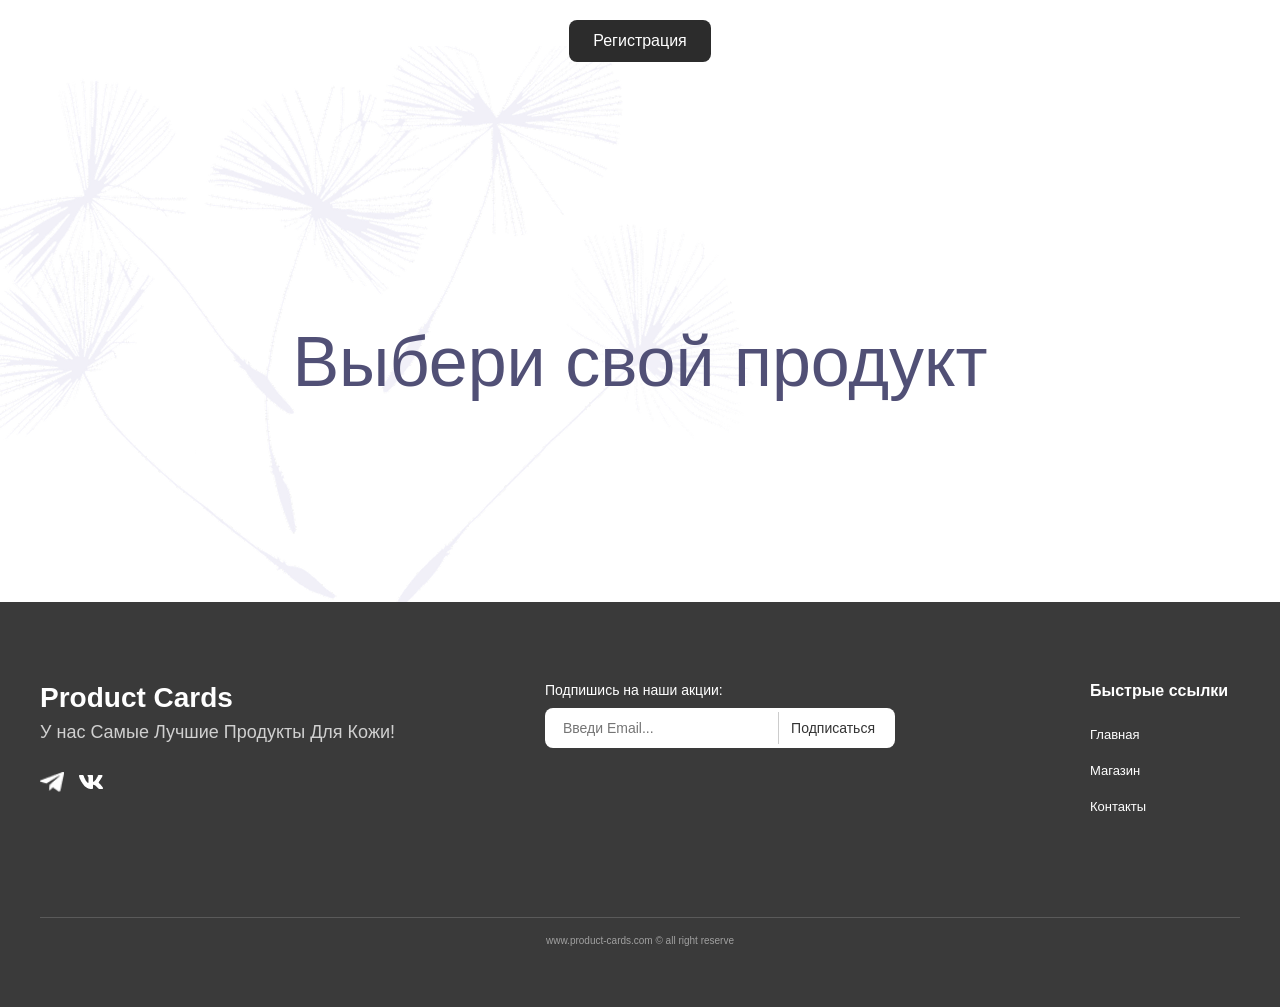
<file: index.html>
<!doctype html>
<html lang="ru">
  <head>
    <meta charset="UTF-8" />
    <meta name="viewport" content="width=device-width, initial-scale=1.0" />
    <title>Каталог</title>
    <link rel="stylesheet" href="style.css" />
  </head>
  <body>
    <button class="register-btn" id="open-modal-btn">Регистрация</button>

    <h1 class="page__title">Выбери свой продукт</h1>
    <div class="page"></div>

    <footer class="footer">
      <div class="footer__top">
        <div class="footer__info">
          <h3 class="footer__title">Product Cards</h3>
          <p class="footer__subtitle">У нас Самые Лучшие Продукты Для Кожи!</p>
          <div class="footer__socials">
            <a href="#" class="footer__social-link">
              <img src="img/telegram.png" alt="Telegram" />
            </a>
            <a href="#" class="footer__social-link">
              <img src="img/vk.png" alt="Вконтакте" />
            </a>
          </div>
        </div>

        <div class="footer__subscribe">
          <label for="email-input" class="footer__subscribe-label">
            Подпишись на наши акции:
          </label>
          <form class="footer__form" id="subscribe-form">
            <input
              type="email"
              id="email-input"
              name="email"
              class="footer__input"
              placeholder="Введи Email..."
              required
              autocomplete="email"
            />
            <button type="submit" class="footer__button">Подписаться</button>
          </form>
        </div>

        <nav class="footer__nav">
          <h3 class="footer__nav-title">Быстрые ссылки</h3>
          <ul class="footer__nav-list">
            <li class="footer__nav-item">
              <a href="#" class="footer__nav-link">Главная</a>
            </li>
            <li class="footer__nav-item">
              <a href="#" class="footer__nav-link">Магазин</a>
            </li>
            <li class="footer__nav-item">
              <a href="#" class="footer__nav-link">Контакты</a>
            </li>
          </ul>
        </nav>
      </div>
      <div class="footer__bottom">
        <hr class="footer__divider" />
        <p class="footer__copyright">
          <small>www.product-cards.com © all right reserve</small>
        </p>
      </div>
    </footer>

    <div class="modal" id="modal">
      <div class="overlay"></div>
      <div class="modal__content">
        <button class="modal__close" id="close-modal-btn">✕</button>
        <h2 class="modal__title">Регистрация</h2>

        <form class="modal__form" id="register-form" novalidate>
          <div class="modal__field">
            <label for="name" class="modal__label">Имя</label>
            <input
              type="text"
              id="name"
              name="name"
              class="modal__input"
              placeholder="Введите имя"
              required
            />
          </div>

          <div class="modal__field">
            <label for="surname" class="modal__label">Фамилия</label>
            <input
              type="text"
              id="surname"
              name="surname"
              class="modal__input"
              placeholder="Введите фамилию"
              required
            />
          </div>

          <div class="modal__field">
            <label for="birth-date" class="modal__label">Дата рождения</label>
            <input
              type="date"
              id="birth-date"
              name="birthDate"
              class="modal__input"
              required
            />
          </div>

          <div class="modal__field">
            <label for="login" class="modal__label">Логин</label>
            <input
              type="text"
              id="login"
              name="login"
              class="modal__input"
              placeholder="Придумайте логин"
              required
            />
          </div>

          <div class="modal__field">
            <label for="password" class="modal__label">Пароль</label>
            <input
              type="password"
              id="password"
              name="password"
              class="modal__input"
              placeholder="Минимум 6 символов"
              minlength="6"
              required
            />
          </div>

          <div class="modal__field">
            <label for="confirm-password" class="modal__label"
              >Повтор пароля</label
            >

            <input
              type="password"
              id="confirm-password"
              name="confirmPassword"
              class="modal__input"
              placeholder="Повторите пароль"
              minlength="6"
              required
            />
          </div>
          <button type="submit" class="modal__submit">
            Зарегистрироваться
          </button>
        </form>
      </div>
    </div>
    <script type="module" src="homework-10.js"></script>
    <script src="homework-11.js"></script>
  </body>
</html>
</file>
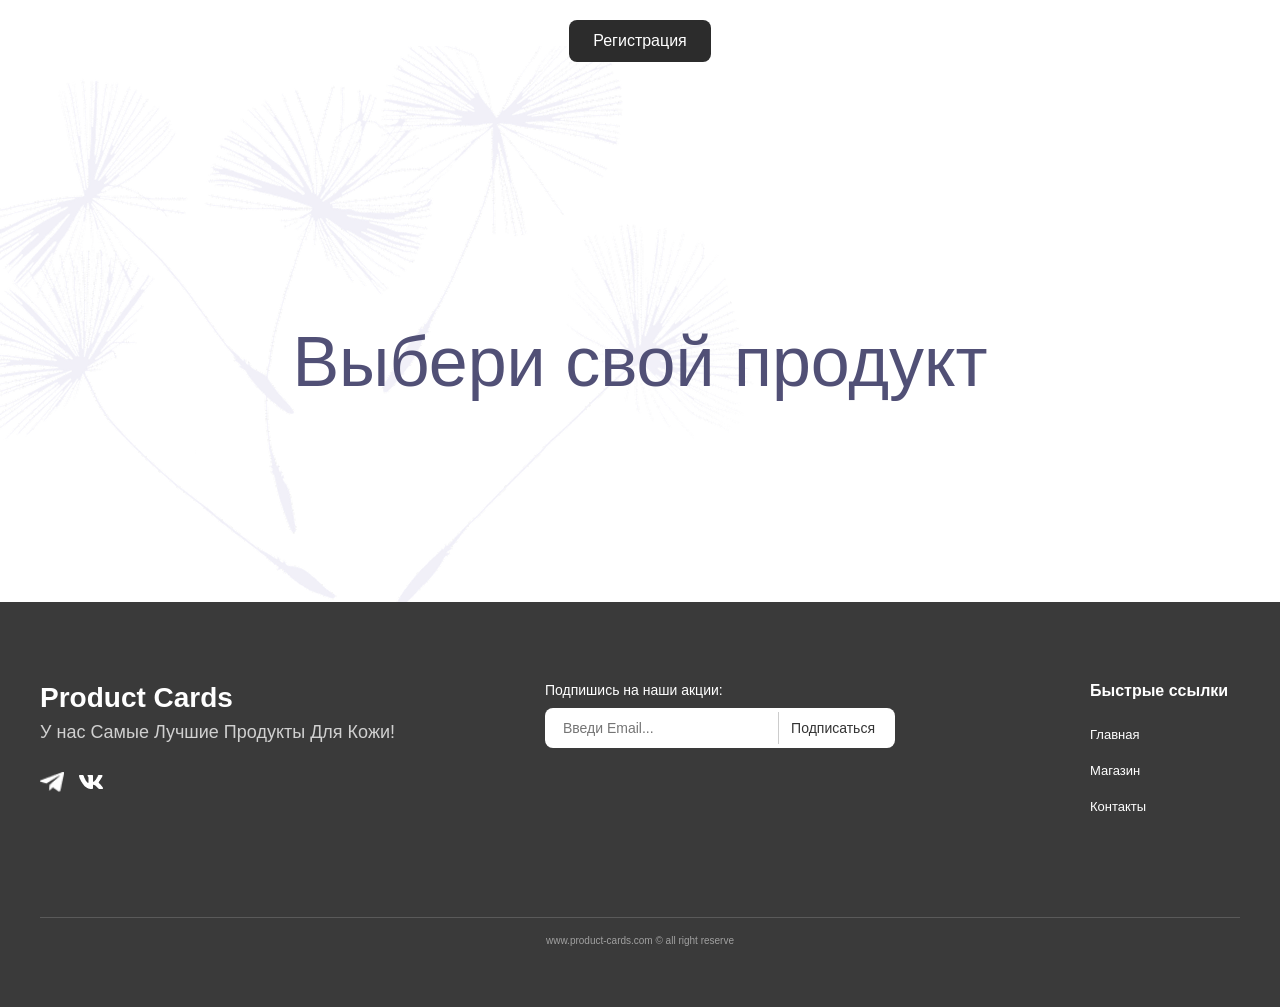
<file: homework-12/index.html>
<!DOCTYPE html>
<html lang="ru">
  <head>
    <meta charset="UTF-8" />
    <meta name="viewport" content="width=device-width, initial-scale=1.0" />
    <title>Homework-12</title>
    <link rel="stylesheet" href="style.css" />
  </head>
  <body>
    <button class="register-btn" id="open-modal-btn">Регистрация</button>

    <h1 class="page__title">Выбери свой продукт</h1>
    <div class="page"></div>

    <footer class="footer">
      <div class="footer__top">
        <div class="footer__info">
          <h3 class="footer__title">Product Cards</h3>
          <p class="footer__subtitle">У нас Самые Лучшие Продукты Для Кожи!</p>
          <div class="footer__socials">
            <a href="#" class="footer__social-link">
              <img src="img/telegram.png" alt="Telegram" />
            </a>
            <a href="#" class="footer__social-link">
              <img src="img/vk.png" alt="Вконтакте" />
            </a>
          </div>
        </div>

        <div class="footer__subscribe">
          <label for="email-input" class="footer__subscribe-label">
            Подпишись на наши акции:
          </label>
          <form class="footer__form" id="subscribe-form">
            <input
              type="email"
              id="email-input"
              name="email"
              class="footer__input"
              placeholder="Введи Email..."
              required
              autocomplete="email"
            />
            <button type="submit" class="footer__button">Подписаться</button>
          </form>
        </div>

        <nav class="footer__nav">
          <h3 class="footer__nav-title">Быстрые ссылки</h3>
          <ul class="footer__nav-list">
            <li class="footer__nav-item">
              <a href="#" class="footer__nav-link">Главная</a>
            </li>
            <li class="footer__nav-item">
              <a href="#" class="footer__nav-link">Магазин</a>
            </li>
            <li class="footer__nav-item">
              <a href="#" class="footer__nav-link">Контакты</a>
            </li>
          </ul>
        </nav>
      </div>
      <div class="footer__bottom">
        <hr class="footer__divider" />
        <p class="footer__copyright">
          <small>www.product-cards.com © all right reserve</small>
        </p>
      </div>
    </footer>

    <div class="modal" id="modal">
      <div class="overlay"></div>
      <div class="modal__content">
        <button class="modal__close" id="close-modal-btn">✕</button>
        <h2 class="modal__title">Регистрация</h2>

        <form class="modal__form" id="register-form" novalidate>
          <div class="modal__field">
            <label for="name" class="modal__label">Имя</label>
            <input
              type="text"
              id="name"
              name="name"
              class="modal__input"
              placeholder="Введите имя"
              autocomplete="given-name"
              required
            />
          </div>

          <div class="modal__field">
            <label for="surname" class="modal__label">Фамилия</label>
            <input
              type="text"
              id="surname"
              name="surname"
              class="modal__input"
              placeholder="Введите фамилию"
              autocomplete="family-name"
              required
            />
          </div>

          <div class="modal__field">
            <label for="birth-date" class="modal__label">Дата рождения</label>
            <input
              type="date"
              id="birth-date"
              name="birthDate"
              class="modal__input"
              autocomplete="bday"
              required
            />
          </div>

          <div class="modal__field">
            <label for="login" class="modal__label">Логин</label>
            <input
              type="text"
              id="login"
              name="login"
              class="modal__input"
              placeholder="Придумайте логин"
              autocomplete="username"
              required
            />
          </div>

          <div class="modal__field">
            <label for="password" class="modal__label">Пароль</label>
            <input
              type="password"
              id="password"
              name="password"
              class="modal__input"
              placeholder="Минимум 6 символов"
              minlength="6"
              autocomplete="new-password"
              required
            />
          </div>

          <div class="modal__field">
            <label for="confirm-password" class="modal__label"
              >Повтор пароля</label
            >

            <input
              type="password"
              id="confirm-password"
              name="confirmPassword"
              class="modal__input"
              placeholder="Повторите пароль"
              minlength="6"
              autocomplete="new-password"
              required
            />
          </div>
          <button type="submit" class="modal__submit">
            Зарегистрироваться
          </button>
        </form>
      </div>
    </div>
    <script type="module" src="main.js"></script>
  </body>
</html>
</file>
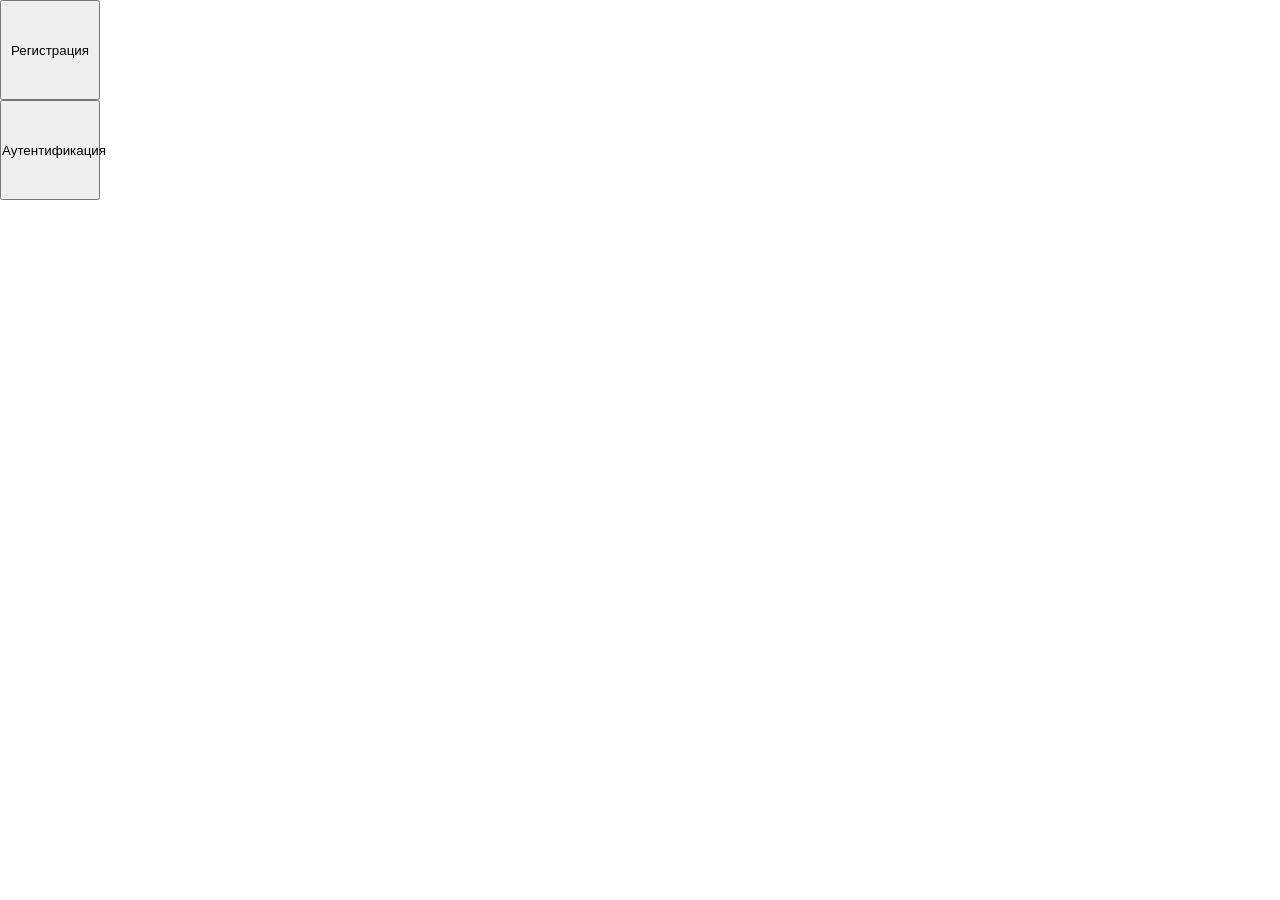
<file: homework-14/index.html>
<!doctype html>
<html lang="en">
  <head>
    <meta charset="UTF-8" />
    <meta name="viewport" content="width=device-width, initial-scale=1.0" />
    <title>Document</title>
    <link rel="stylesheet" href="style.css" />
  </head>
  <body>
    <div class="overlay" id="overlay"></div>

    <button class="button" id="registration-button">Регистрация</button>
    <button class="button" id="auth-button">Аутентификация</button>

    <div id="registration-modal" class="modal">
      <button class="modal-close-button">X</button>
      <h1>Регистрация</h1>
      <span>Пароль</span>
      <span>Повторите пароль</span>
      <span>Логин</span>
      <span>Почта</span>
    </div>

    <div id="auth-modal" class="modal">
      <button class="modal-close-button">X</button>
      <h1>Аутентификация</h1>
      <p>Логин</p>
      <p>Пароль</p>
    </div>

    <script type="module" src="script.js"></script>
  </body>
</html>
</file>
<file: style.css>
* {
  margin: 0;
  padding: 0;
  box-sizing: border-box;
}

body {
  display: flex;
  flex-wrap: wrap;
  justify-content: center;
  align-items: flex-start;
  gap: 20px;
  background-image: url("img/bg 1.png");
  background-size: auto;
  background-position: left top;
  background-repeat: no-repeat;
  min-height: 100vh;
  font-family: Arial, sans-serif;
}

.page__title {
  text-align: center;
  font-family: "Montserrat", sans-serif;
  font-size: 70px;
  font-weight: 400;
  color: #515076;
  margin-top: 220px;
  margin-bottom: 80px;
  width: 100%;
}

.page {
  display: flex;
  flex-wrap: wrap;
  justify-content: center;
  gap: 30px;
  max-width: 1140px;
  width: 100%;
  margin: 0 auto;
  padding-bottom: 80px;
}

.product-card {
  width: 340px;
  height: auto;
  padding: 25px;
  background-color: #f7f7fa;
  display: flex;
  flex-direction: column;
}

.product-card__image {
  width: 100%;
  height: auto;
  display: block;
}

.product-header {
  display: flex;
  flex-direction: column;
  gap: 5px;
  margin-top: 20px;
  margin-bottom: 15px;
}

.composition {
  margin-bottom: 25px;
}

.composition__list {
  list-style-position: inside;
  margin-left: 0;
  padding-left: 0;
}

.price {
  display: flex;
  justify-content: space-between;
  align-items: center;
  margin-top: auto;
  width: 100%;
}

.price__label {
  font-size: 20px;
  font-weight: 700;
  color: #36365d;
}

.price__value {
  font-size: 20px;
  font-weight: 400;
  color: #36365d;
}

/* ==============================
   FOOTER — Домашнее задание 11
   ============================== */

.footer {
  width: 100%;
  background-color: #3a3a3a;
  color: #ffffff;
  padding: 80px 40px 60px;
}

.footer__top {
  display: flex;
  gap: 40px;
  justify-content: space-between;
  max-width: 1440px;
  margin: 0 auto;
}

.footer__bottom {
  margin: 100px auto 0;
  text-align: center;
  max-width: 1440px;
}
.footer__nav-list {
  list-style: none;
  padding-top: 15px;
  margin: 0;
  display: flex;
  flex-direction: column;
  gap: 15px;
}

.footer__nav-link {
  color: inherit;
  text-decoration: none;
}

.footer__nav-link:hover {
  text-decoration: underline;
}

.footer__socials {
  display: flex;
  justify-content: flex-start;
  padding-top: 25px;
  gap: 15px;
}

.footer__social-link {
  display: inline-block;
  width: 24px;
  height: 24px;
}

.footer__social-link img {
  width: 100%;
  height: 100%;
  display: block;
  object-fit: contain;
}

.footer__form {
  display: flex;
  align-items: center;
  background-color: #ffffff;
  border-radius: 8px;
  padding: 4px 8px;
  margin-top: 10px;
  max-width: 350px;
}

.footer__input {
  border: none;
  outline: none;
  flex: 1;
  padding: 8px 10px;
  font-size: 14px;
  background: transparent;
}

.footer__button {
  background: transparent;
  border: none;
  border-left: 1px solid #ccc;
  padding: 8px 12px;
  cursor: pointer;
  font-size: 14px;
  color: #333;
}

.footer__title {
  font-size: 28px;
  font-weight: 700;
  margin-bottom: 6px;
}

.footer__subtitle {
  font-size: 18px;
  color: #d0d0d0;
  line-height: 1.4;
}

.footer__subscribe-label {
  font-size: 14px;
  display: block;
  margin-bottom: 8px;
}

.footer__nav-title {
  font-size: 16px;
  font-weight: 700;
  margin-bottom: 10px;
}

.footer__nav-link {
  font-size: 13px;
  line-height: 1.6;
}

.footer__divider {
  border: none;
  border-top: 1px solid #5a5a5a;
  margin-bottom: 15px;
}

.footer__copyright {
  font-size: 12px;
  color: #a0a0a0;
}

.footer__info {
  flex-basis: 360px;
  flex-shrink: 0;
}

.footer__subscribe {
  flex-basis: 400px;
}

.footer__nav {
  flex-basis: 150px;
}

/* ==============================
   MODAL — Домашнее задание 11 (Уровень 2)
   ============================== */

.register-btn {
  padding: 12px 24px;
  background-color: #2c2c2c;
  color: #ffffff;
  border: none;
  border-radius: 8px;
  font-size: 16px;
  cursor: pointer;
  margin: 20px;
}

.register-btn:hover {
  background-color: #3a3a3a;
}

.modal {
  position: fixed;
  top: 0;
  left: 0;
  width: 100%;
  height: 100%;
  display: none;
  justify-content: center;
  align-items: center;
  z-index: 1000;
}

.modal.modal-showed {
  display: flex;
}

.overlay {
  position: absolute;
  top: 0;
  left: 0;
  width: 100%;
  height: 100%;
  background-color: rgba(0, 0, 0, 0.5);
}

.modal__content {
  margin: auto;
  position: relative;
  z-index: 1;
  background-color: #ffffff;
  border-radius: 12px;
  padding: 40px;
  max-width: 500px;
  width: 100%;
  max-height: 90vh;
  overflow-y: auto;
  box-shadow: 0 10px 40px rgba(0, 0, 0, 0.2);
}

.modal__close {
  position: absolute;
  top: 15px;
  right: 15px;
  background-color: transparent;
  border: none;
  font-size: 24px;
  cursor: pointer;
  color: #666;
  line-height: 1;
}

.modal__close:hover {
  color: #000;
}

.modal__title {
  font-size: 24px;
  font-weight: 700;
  margin-bottom: 25px;
  color: #36365d;
}

.modal__field {
  margin-bottom: 15px;
}

.modal__label {
  display: block;
  font-size: 14px;
  color: #36365d;
  margin-bottom: 5px;
}

.modal__input {
  width: 100%;
  padding: 10px 12px;
  border: 1px solid #ccc;
  border-radius: 6px;
  font-size: 14px;
  font-family: inherit;
}

.modal__input:focus {
  border-color: #515076;
}

.modal__submit {
  width: 100%;
  padding: 12px;
  background-color: #515076;
  color: #ffffff;
  border: none;
  border-radius: 8px;
  font-size: 16px;
  cursor: pointer;
  margin-top: 10px;
}

.modal__submit:hover {
  background-color: #36365d;
}
</file>
<file: homework-12/style.css>
* {
  margin: 0;
  padding: 0;
  box-sizing: border-box;
}

body {
  display: flex;
  flex-wrap: wrap;
  justify-content: center;
  align-items: flex-start;
  gap: 20px;
  background-image: url("img/bg 1.png");
  background-size: auto;
  background-position: left top;
  background-repeat: no-repeat;
  min-height: 100vh;
  font-family: Arial, sans-serif;
}

.page__title {
  text-align: center;
  font-family: "Montserrat", sans-serif;
  font-size: 70px;
  font-weight: 400;
  color: #515076;
  margin-top: 220px;
  margin-bottom: 80px;
  width: 100%;
}

.page {
  display: flex;
  flex-wrap: wrap;
  justify-content: center;
  gap: 30px;
  max-width: 1140px;
  width: 100%;
  margin: 0 auto;
  padding-bottom: 80px;
}

.product-card {
  width: 340px;
  height: auto;
  padding: 25px;
  background-color: #f7f7fa;
  display: flex;
  flex-direction: column;
}

.product-card__image {
  width: 100%;
  height: auto;
  display: block;
}

.product-header {
  display: flex;
  flex-direction: column;
  gap: 5px;
  margin-top: 20px;
  margin-bottom: 15px;
}

.composition {
  margin-bottom: 25px;
}

.composition__list {
  list-style-position: inside;
  margin-left: 0;
  padding-left: 0;
}

.price {
  display: flex;
  justify-content: space-between;
  align-items: center;
  margin-top: auto;
  width: 100%;
}

.price__label {
  font-size: 20px;
  font-weight: 700;
  color: #36365d;
}

.price__value {
  font-size: 20px;
  font-weight: 400;
  color: #36365d;
}

/* ==============================
   FOOTER — Домашнее задание 11
   ============================== */

.footer {
  width: 100%;
  background-color: #3a3a3a;
  color: #ffffff;
  padding: 80px 40px 60px;
}

.footer__top {
  display: flex;
  gap: 40px;
  justify-content: space-between;
  max-width: 1440px;
  margin: 0 auto;
}

.footer__bottom {
  margin: 100px auto 0;
  text-align: center;
  max-width: 1440px;
}
.footer__nav-list {
  list-style: none;
  padding-top: 15px;
  margin: 0;
  display: flex;
  flex-direction: column;
  gap: 15px;
}

.footer__nav-link {
  color: inherit;
  text-decoration: none;
}

.footer__nav-link:hover {
  text-decoration: underline;
}

.footer__socials {
  display: flex;
  justify-content: flex-start;
  padding-top: 25px;
  gap: 15px;
}

.footer__social-link {
  display: inline-block;
  width: 24px;
  height: 24px;
}

.footer__social-link img {
  width: 100%;
  height: 100%;
  display: block;
  object-fit: contain;
}

.footer__form {
  display: flex;
  align-items: center;
  background-color: #ffffff;
  border-radius: 8px;
  padding: 4px 8px;
  margin-top: 10px;
  max-width: 350px;
}

.footer__input {
  border: none;
  outline: none;
  flex: 1;
  padding: 8px 10px;
  font-size: 14px;
  background: transparent;
}

.footer__button {
  background: transparent;
  border: none;
  border-left: 1px solid #ccc;
  padding: 8px 12px;
  cursor: pointer;
  font-size: 14px;
  color: #333;
}

.footer__title {
  font-size: 28px;
  font-weight: 700;
  margin-bottom: 6px;
}

.footer__subtitle {
  font-size: 18px;
  color: #d0d0d0;
  line-height: 1.4;
}

.footer__subscribe-label {
  font-size: 14px;
  display: block;
  margin-bottom: 8px;
}

.footer__nav-title {
  font-size: 16px;
  font-weight: 700;
  margin-bottom: 10px;
}

.footer__nav-link {
  font-size: 13px;
  line-height: 1.6;
}

.footer__divider {
  border: none;
  border-top: 1px solid #5a5a5a;
  margin-bottom: 15px;
}

.footer__copyright {
  font-size: 12px;
  color: #a0a0a0;
}

.footer__info {
  flex-basis: 360px;
  flex-shrink: 0;
}

.footer__subscribe {
  flex-basis: 400px;
}

.footer__nav {
  flex-basis: 150px;
}

/* ==============================
   MODAL — Домашнее задание 11 (Уровень 2)
   ============================== */

.register-btn {
  padding: 12px 24px;
  background-color: #2c2c2c;
  color: #ffffff;
  border: none;
  border-radius: 8px;
  font-size: 16px;
  cursor: pointer;
  margin: 20px;
}

.register-btn:hover {
  background-color: #3a3a3a;
}

.modal {
  position: fixed;
  top: 0;
  left: 0;
  width: 100%;
  height: 100%;
  display: none;
  justify-content: center;
  align-items: center;
  z-index: 1000;
}

.modal.modal-showed {
  display: flex;
}

.overlay {
  position: absolute;
  top: 0;
  left: 0;
  width: 100%;
  height: 100%;
  background-color: rgba(0, 0, 0, 0.5);
}

.modal__content {
  margin: auto;
  position: relative;
  z-index: 1;
  background-color: #ffffff;
  border-radius: 12px;
  padding: 40px;
  max-width: 500px;
  width: 100%;
  max-height: 90vh;
  overflow-y: auto;
  box-shadow: 0 10px 40px rgba(0, 0, 0, 0.2);
}

.modal__close {
  position: absolute;
  top: 15px;
  right: 15px;
  background-color: transparent;
  border: none;
  font-size: 24px;
  cursor: pointer;
  color: #666;
  line-height: 1;
}

.modal__close:hover {
  color: #000;
}

.modal__title {
  font-size: 24px;
  font-weight: 700;
  margin-bottom: 25px;
  color: #36365d;
}

.modal__field {
  margin-bottom: 15px;
}

.modal__label {
  display: block;
  font-size: 14px;
  color: #36365d;
  margin-bottom: 5px;
}

.modal__input {
  width: 100%;
  padding: 10px 12px;
  border: 1px solid #ccc;
  border-radius: 6px;
  font-size: 14px;
  font-family: inherit;
}

.modal__input:focus {
  border-color: #515076;
}

.modal__submit {
  width: 100%;
  padding: 12px;
  background-color: #515076;
  color: #ffffff;
  border: none;
  border-radius: 8px;
  font-size: 16px;
  cursor: pointer;
  margin-top: 10px;
}

.modal__submit:hover {
  background-color: #36365d;
}
</file>
<file: homework-14/style.css>
* {
  margin: 0;
  padding: 0;
}

.button {
  display: block;
  width: 100px;
  height: 100px;
}

.modal-close-button {
  display: block;
  position: absolute;
  top: 10px;
  right: 10px;
  border: none;
  background-color: transparent;
  cursor: pointer;
  padding: 10px;
}

.modal {
  position: absolute;
  display: none;
  top: 50%;
  left: 50%;
  transform: translate(-50%, -50%);
  width: 60rem;
  height: 50rem;
  background-color: #fff;
  border-radius: 20px;
}

.modal-showed {
  display: block;
}

.overlay {
  width: 100%;
  height: 100%;
  position: absolute;
  display: none;
  background-color: rgb(0, 0, 0, 0.6);
}

.overlay-showed {
  display: block;
}
</file>
